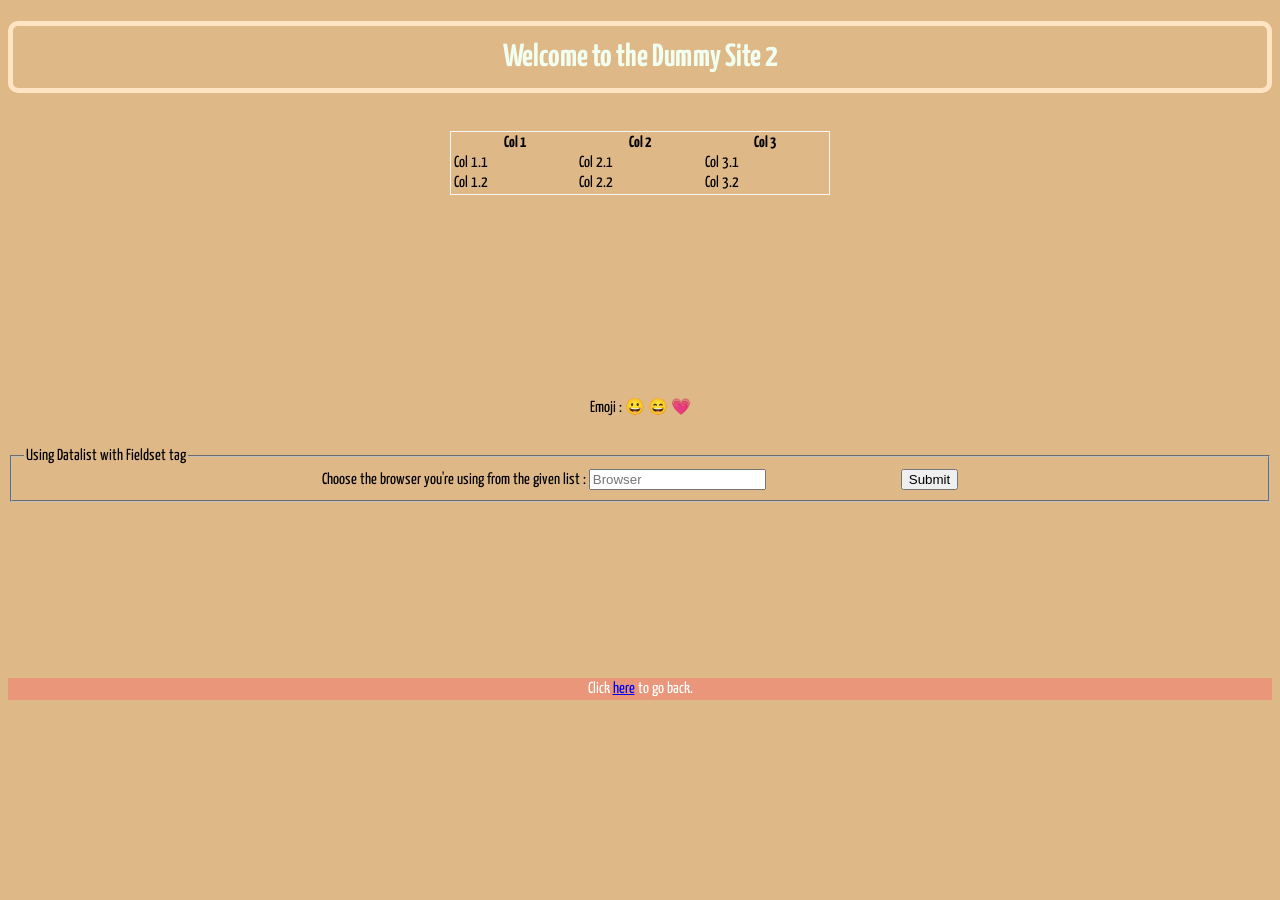
<file: first.html>
<!DOCTYPE html>
<html lang="en">
<head>
    <meta charset="UTF-8">
    <meta name="viewport" content="width=device-width, initial-scale=1.0">
    <title>Day-2</title>
    <link rel="stylesheet" href="https://fonts.googleapis.com/css2?family=Yanone+Kaffeesatz:wght@300&display=swap">
    <style>
        body{
            font-family: 'Yanone Kaffeesatz', sans-serif;
            background-color: burlywood;
            background-repeat: no-repeat;
            background-position: top right;
            background-attachment: scroll;
        }
        .heading{
            color: honeydew;
            border: 5px solid bisque;
            border-radius: 10px;
            text-align: center;
            padding: 15px 5px;
            font-family: 'Yanone Kaffeesatz', sans-serif;
        }
        footer {
            text-align: center;
            padding: 3px;
            background-color: DarkSalmon;
            color: white;
        }
    </style>
</head>
<body>
    <center>
        <h1 class="heading">Welcome to the Dummy Site 2</h1>
    <br>
    <table style="width: 30%; border: 1px solid whitesmoke;">
        <tr style="border: 1px solid whitesmoke;">
            <th>Col 1</th>
            <th>Col 2</th>
            <th>Col 3</th>
        </tr>
        <tr style="border: 1px solid whitesmoke;">
            <td>Col 1.1</td>
            <td>Col 2.1</td>
            <td>Col 3.1</td>
        </tr>
        <tr style="border: 1px solid whitesmoke;">
            <td>Col 1.2</td>
            <td>Col 2.2</td>
            <td>Col 3.2</td>
        </tr>
    </table>
    <br><br>
    
    <iframe style="border: none;" height="50%" width="50%" src="https://www.youtube.com/"></iframe>
    
    <br>
    <p>Emoji : &#128512 &#128516 &#128151</p>
    <br>

    <form>
        <fieldset>
            <legend>Using Datalist with Fieldset tag</legend>
            <label for="browser">Choose the browser you're using from the given list : </label>
            <input list="browsers" name="browser" id="browser" placeholder="Browser">

            <datalist id="browsers">
                <option value="Edge">
                <option value="Firefox">
                <option value="Chrome">
                <option value="Opera">
                <option value="Safari">
            </datalist>
            &nbsp&nbsp&nbsp&nbsp&nbsp&nbsp&nbsp&nbsp&nbsp&nbsp
            &nbsp&nbsp&nbsp&nbsp&nbsp&nbsp&nbsp&nbsp&nbsp&nbsp
            &nbsp&nbsp&nbsp&nbsp&nbsp&nbsp&nbsp&nbsp&nbsp&nbsp
            &nbsp&nbsp&nbsp&nbsp&nbsp&nbsp&nbsp&nbsp&nbsp&nbsp
            <input type="button" value="Submit">
        </fieldset>
    </form>
    <br><br><br><br><br><br><br><br><br><br><br>
    <footer>
        Click <a href="index.html">here</a> to go back.
    </footer>
    </center>
</body>
</html>
</file>
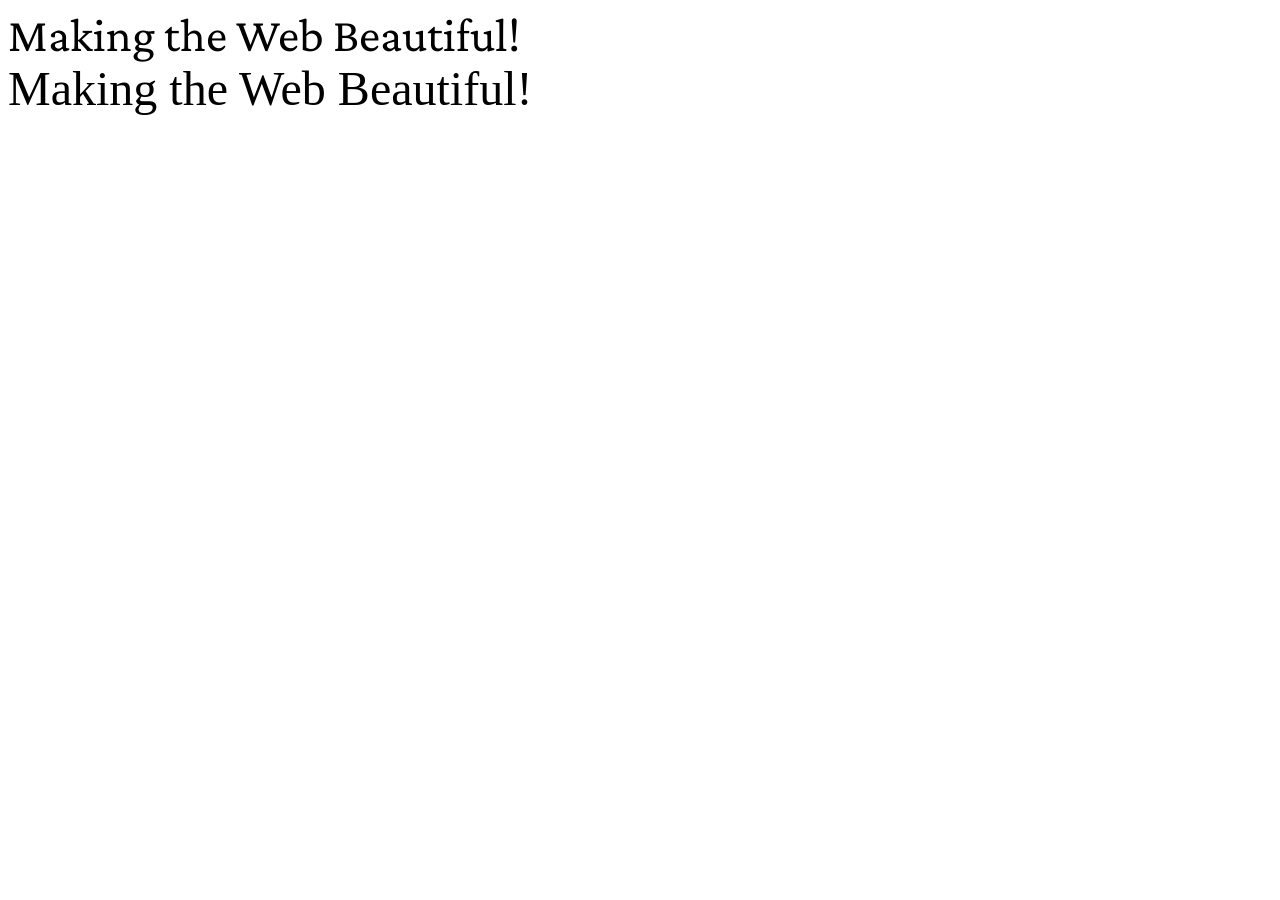
<file: practice.html>
<html>
  <head>
    <link rel="stylesheet" href="https://fonts.googleapis.com/css2?family=Crimson+Pro&family=Literata">
    <style>
      body {
        font-size: 48px;
      }
      div:nth-child(1) {
        font-family: 'Crimson Pro', serif;
      }
      div:nth-child(2) {
        font-family: 'Literata’, serif;
      }
    </style>
  </head>
  <body>
    <div>Making the Web Beautiful!</div>
    <div>Making the Web Beautiful!</div>
  </body>
</html>
</file>
